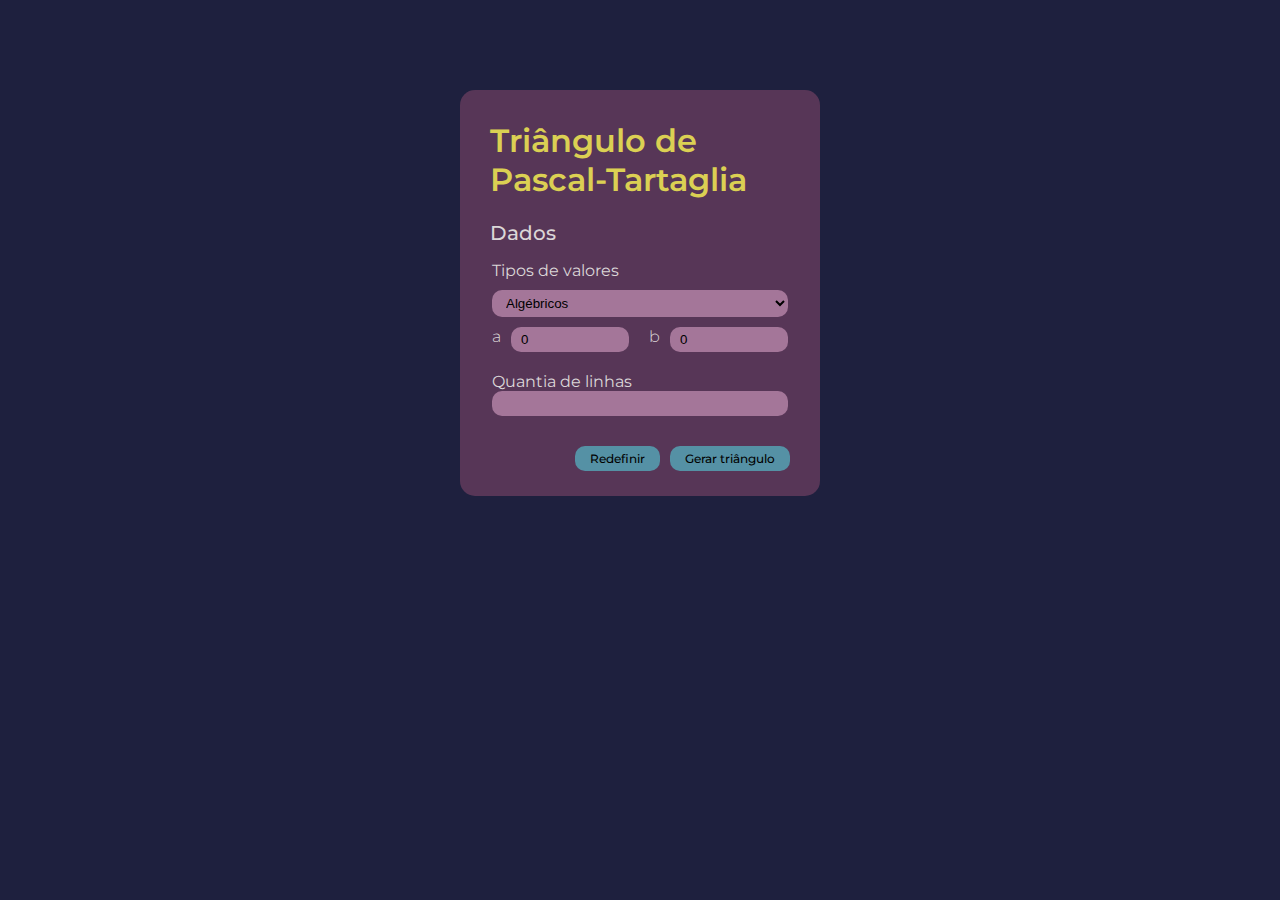
<file: index.html>
<!DOCTYPE html>
<html lang="pt-br">
<head>
    <meta charset="UTF-8">
    <meta name="viewport" content="width=device-width, initial-scale=1.0">
    <title> Triângulo de Pascal</title>
    
    <link rel="shortcut icon" href="https://cdn.iconscout.com/icon/premium/png-256-thumb/pascal-triangle-1807909-1535165.png?f=webp&w=256" type="image/x-icon">
    <link rel="stylesheet" href="css/main.css">

</head>

<body>
    <main class="flex">
        <!-- form -->
        <form id="generateTriangle" data-hidden="false" class="genericBox">
            <h1 class="titleCSS"> Triângulo de Pascal-Tartaglia</h1>
            <h2 class="subtitleCSS"> Dados</h2>

            <fieldset class="flex flex-wrap-column">
                <div class="flex flex-wrap-column">
                    <label class="higher-label" for="dataType"> Tipos de valores</label>
                    
                    <select id="dataType" class="input-pattern">
                        <option value="algebric"> Algébricos</option>
                        <option value="numeric"> Numéricos</option>

                    </select>

                </div>

                <div class="flex medium-gap">
                    <!-- a -->
                    <label for="aValue" class="lower-label"> a </label>
                    <input type="number" id="aValue" class="input-pattern" step="1" value="0">
                    
                    <br>
                    
                    <!-- b -->
                    <label for="bValue" class="lower-label"> b </label>
                    <input type="number" id="bValue" class="input-pattern" step="1" value="0">

                </div>

                <div id="linesNumber">
                    <label for="maxN" class="higher-label"> Quantia de linhas</label>
                    <input type="number" id="maxN" class="input-pattern" step="1">

                </div>

            </fieldset>
            
            <!-- submit -->
            <fieldset class="formButtons flex">  
                <input class="form-final-button" type="reset" value="Redefinir">
                <input class="form-final-button" type="submit" value="Gerar triângulo">

            </fieldset>

        </form>

        <!-- outputArea -->
        <section id="outputArea" data-hidden="true">
            <div class="resultDetails flex">
                <h1 class="titleCSS"> Visualizando triângulo com</h1>
                <p class="outputParagraph"> a =  1 <br>
                    b = 2

                </p>
        
                <input id="returnButton" type="button" value="Retornar" class="input-pattern form-final-button">

            </div>
            
            <div class="pascalTriangle">
                <!-- ... -->
            </div>

        </section>

    </main>
    
    <!-- scripts -->
    <script type="module" src="js/index.js"></script>
    
</body>
</html>
</file>
<file: css/main.css>
@charset "UTF-8";
@import url('https://fonts.googleapis.com/css2?family=Montserrat:ital,wght@0,100..900;1,100..900&display=swap');

:root {
    --fontColor: #DBD7D7;

    --primaryColor: #a47699;
    --secondaryColor: #573657;
    --emphasisColor: #dbd053;

    --primaryChecked: #d49bc7;
    --subComplementaryColor: #5591a5;
    --complementaryColor: #1e203e;

    --primaryFont: "Montserrat";
}

/* fixes */
::-webkit-scrollbar {
    background-color: #00000000;
}

::-webkit-scrollbar-thumb {
    background-color: var(--subComplementaryColor);
    border-radius: 25px;
}

::-webkit-scrollbar-corner {
    background-color: #00000000;
}

/* general */
body {
    background-color: var(--complementaryColor);
    margin: 0;
    height: 100vh;
}

main {
    height: 100%;
}

[data-hidden=true] {
    display: none;
}




/*  general classes */
.titleCSS {
    font: normal 600 2em var(--primaryFont);
    color: var(--emphasisColor);
}

.subtitleCSS {
    font: normal 500 1.25em var(--primaryFont);
    color: var(--fontColor);
}


.genericBox {
    height: fit-content;
    padding: 10px 30px;
    background-color: var(--secondaryColor);

    border-radius: 15px;
    margin: 30px;
}


.flex {
    display: flex;
}

.flex-wrap-column {
    flex-flow: column wrap;
}

.flex-full-center {
    align-items: center;
    justify-content: center;
}

.medium-gap {
    gap: 10px;
}


/* form */
fieldset {
    border: none;
    padding: 0px;
    gap: 10px;
}


.higher-label {
    font: 400 1em var(--primaryFont);
    color: var(--fontColor);
    margin-bottom: 10px;
}

.lower-label {
    font: 300 1em var(--primaryFont);
    color: var(--fontColor);
}


.input-pattern {
    transition: 0.5s all;
    width: 100%;
    padding: 5px 10px;

    border: none;
    border-radius: 10px;

    background-color: var(--primaryColor);
    cursor: pointer;
}

.input-pattern:hover {
    background-color: var(--primaryChecked);
}

.input-pattern:focus {
    background-color: var(--primaryChecked);
    border: none;
    outline: none;
}

.form-final-button {
    background-color: var(--subComplementaryColor);
    font: 500 0.75em var(--primaryFont);

    border-radius: 10px;
    border: none;

    padding: 5px 15px;
    cursor: pointer;
}

.form-final-button:hover {
    transition: all 0.5s;

    background-color: #63d8ff;
    opacity: 0.75;
    cursor: pointer;
}


/* specific form */
form#generateTriangle {
    margin-top: 10vh;

    margin-bottom: 20vh;
    margin-left: 50vw;
    transform: translateX(-50%);

    max-width: 300px;
}

#generateTriangle .formButtons {
    justify-content: right;
    margin: 20px 0px 15px 0px;
}

#linesNumber {
    margin: 10px 0px 10px 0px;
}

#maxN {
    width: calc(100% - 20px);
}




/* outputArea */
#outputArea {
    margin-left: 50%;
    transform: translateX(-50%);
}
#outputArea .titleCSS {
    text-align: center;
    margin-bottom: 0px;
}

.resultDetails {
    flex-flow: column wrap;
    align-items: center;
}

#returnButton {
    background-color: var(--subComplementaryColor);
    max-width: 200px;
}


.outputParagraph {
    font: 500 1em var(--primaryFont);
    color: var(--emphasisColor);
    text-align: center;
}


/* triangle */
.pascalTriangle {
    display: flex;
    flex-flow: column wrap;
    max-width: 80vw;
    overflow: scroll;

    margin-top: 50px;
}

.pascalRow {
    display: flex;
    justify-content: center;
    gap: 10px;
    color: var(--fontColor);
}
</file>
